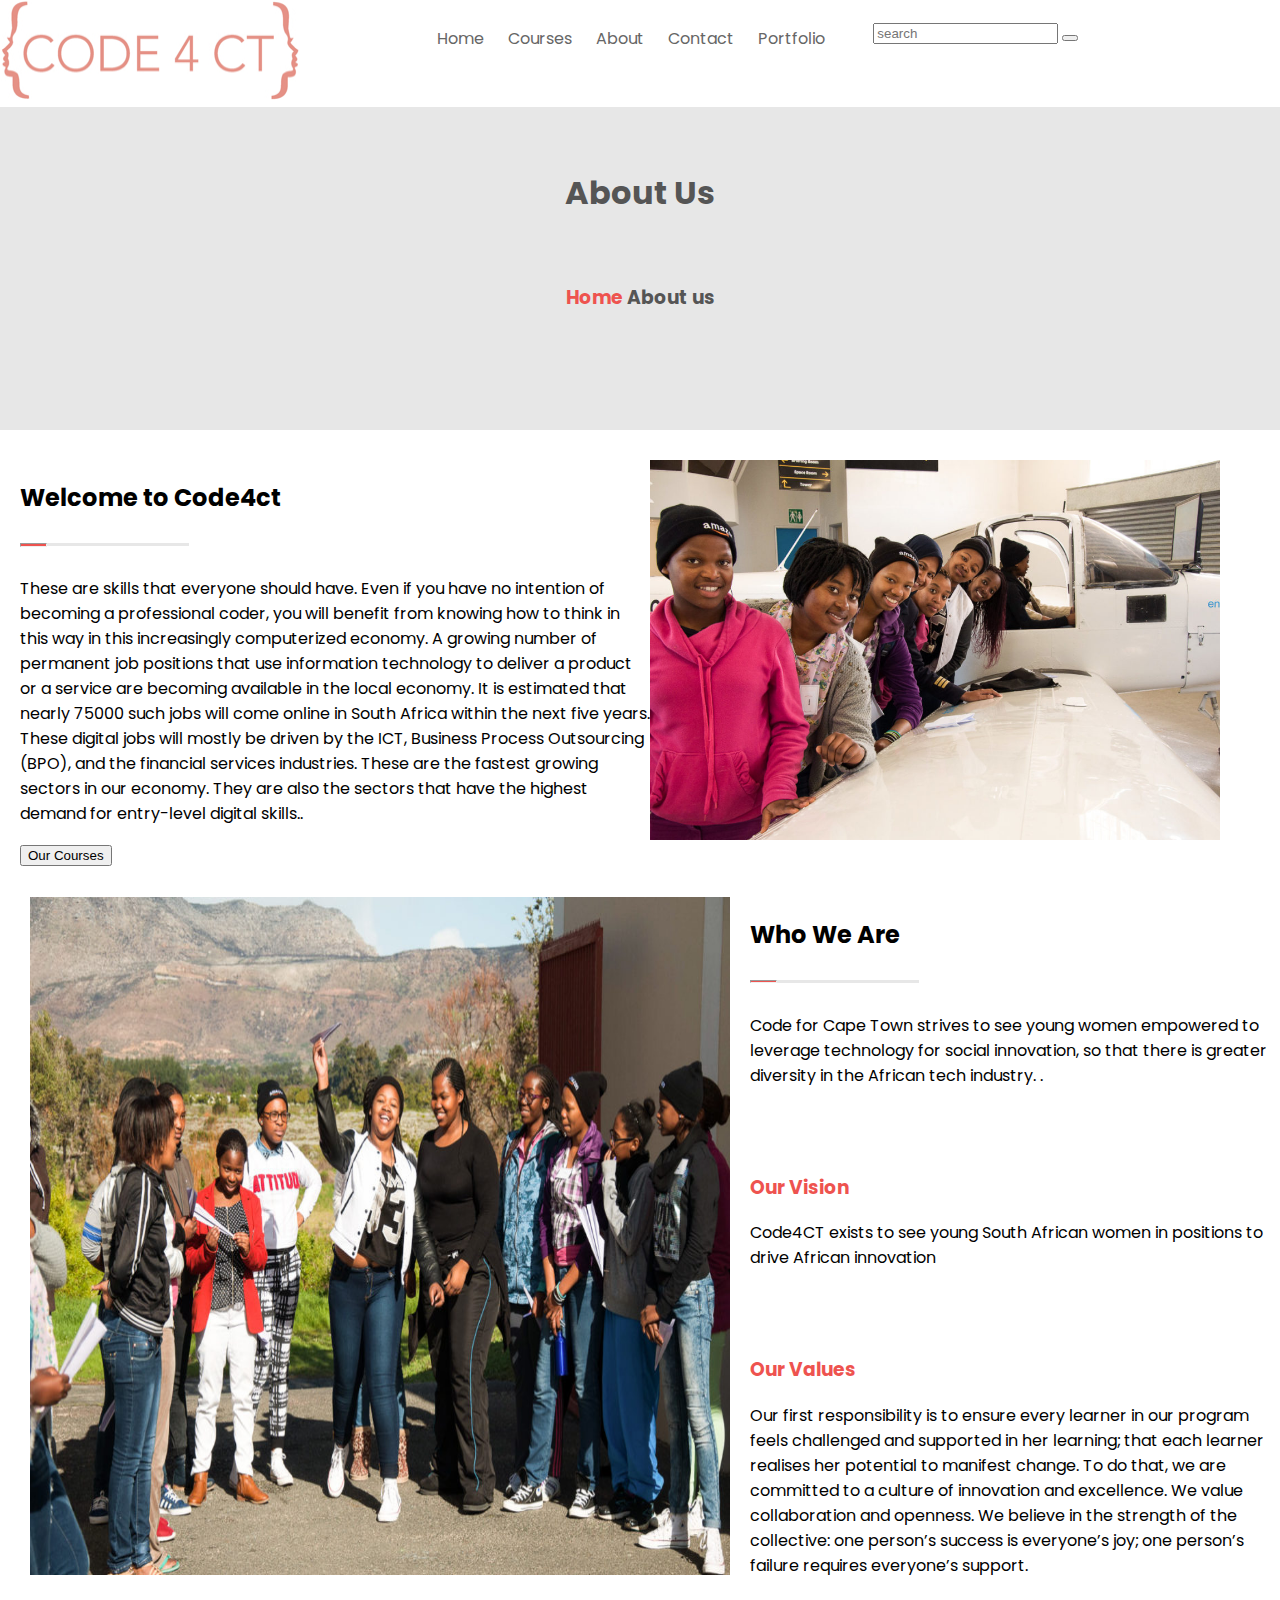
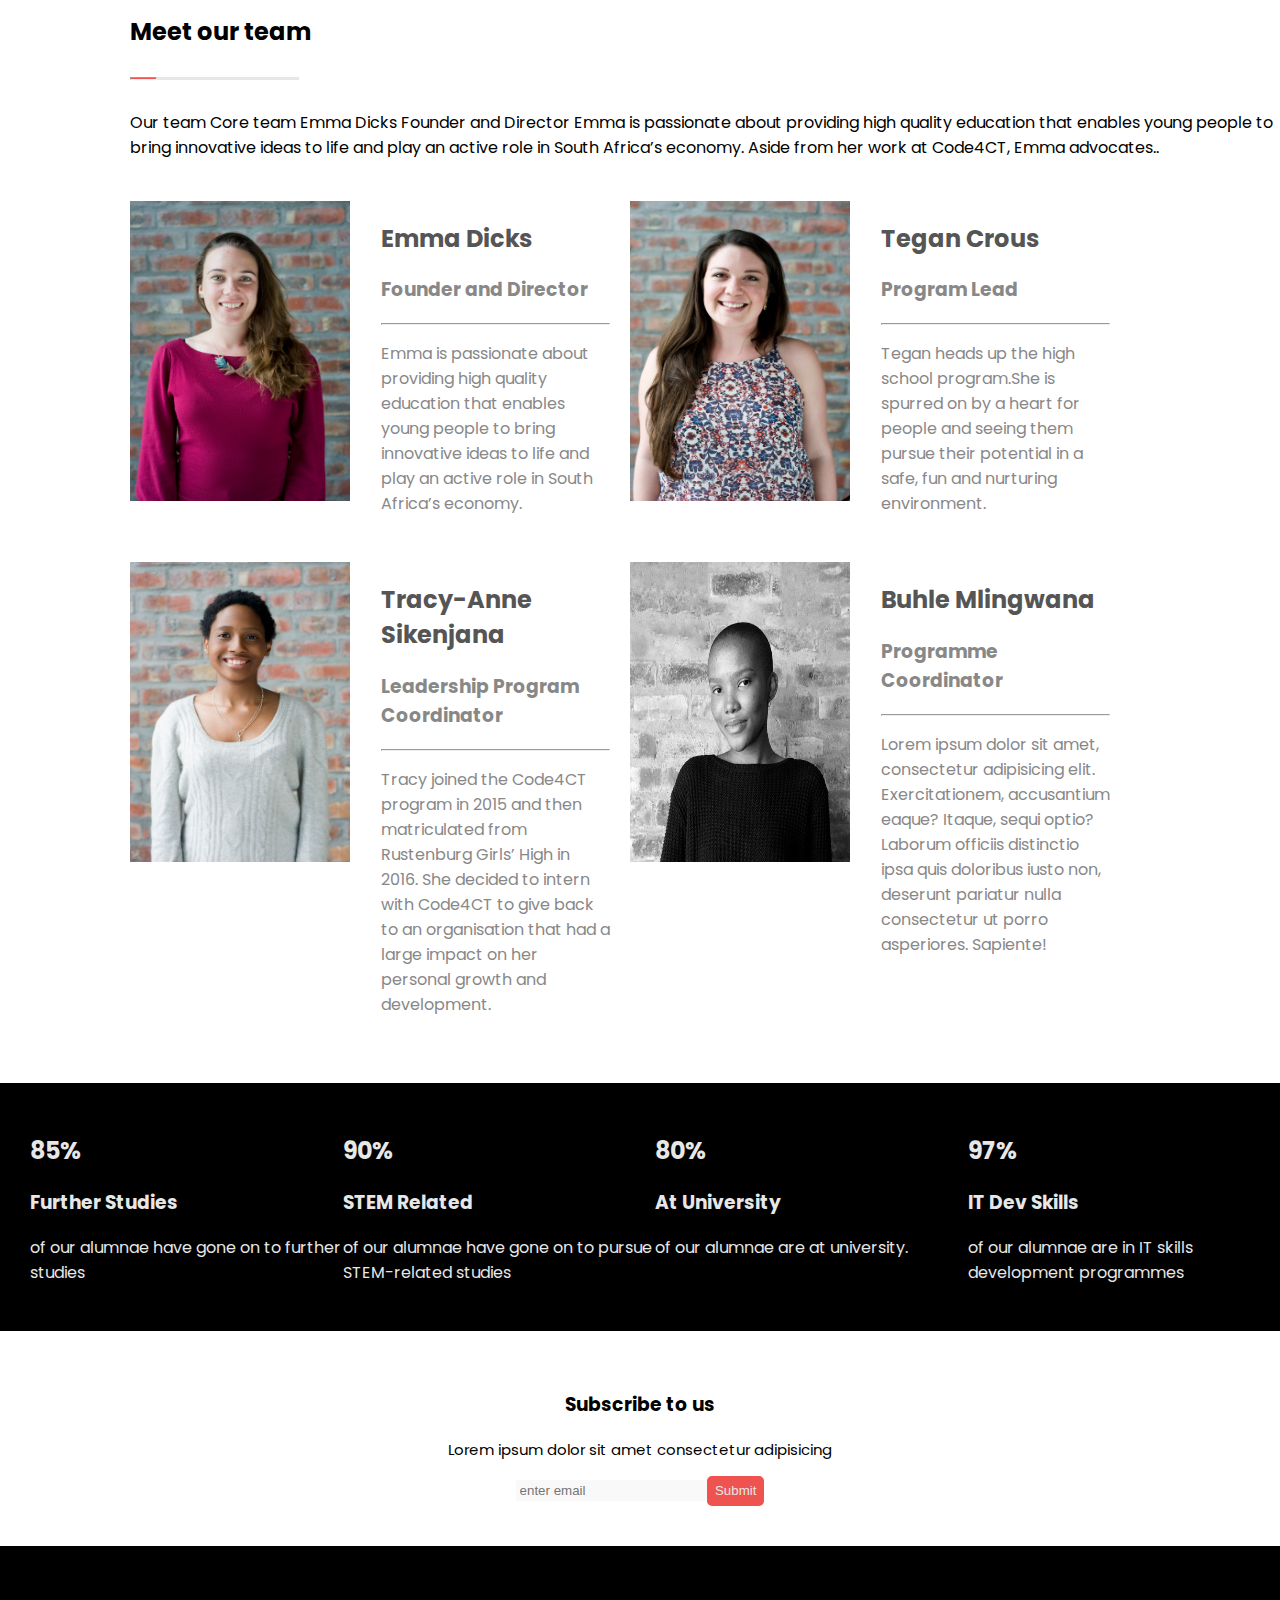
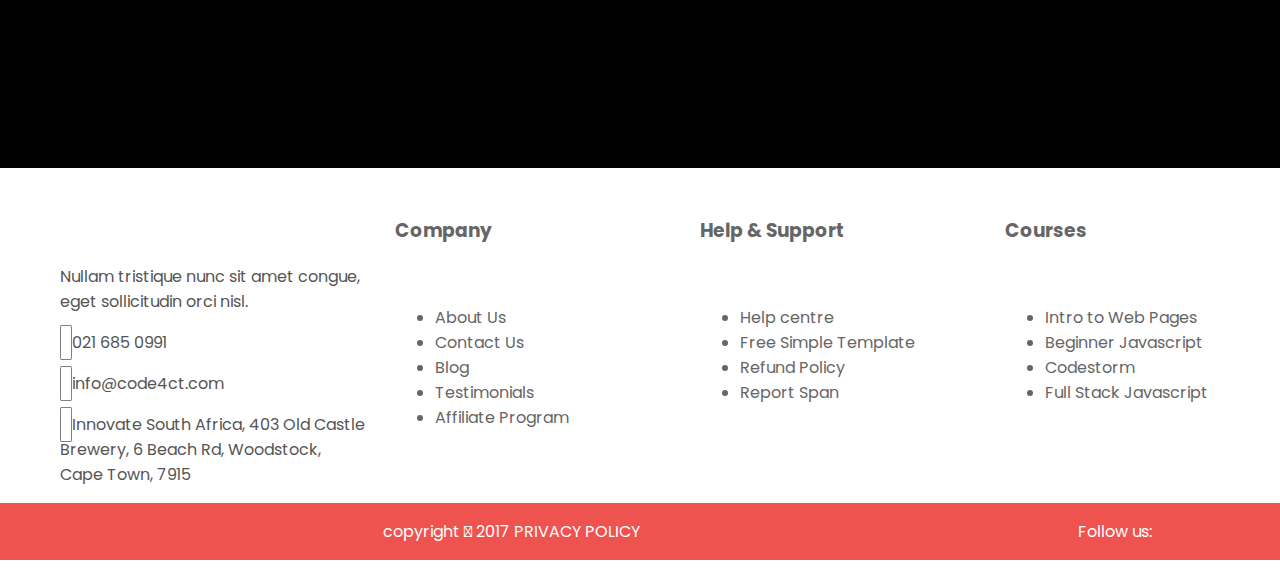
<file: about.html>
<!DOCTYPE html>
<html>

<head>
    <meta charset="utf-8" />
    <meta http-equiv="X-UA-Compatible" content="IE=edge">
    <title>about</title>
    <meta name="viewport" content="width=device-width, initial-scale=1">
    <!-- links for icons -->
    <link rel="stylesheet" href="https://use.fontawesome.com/releases/v5.5.0/css/all.css" integrity="sha384-B4dIYHKNBt8Bc12p+WXckhzcICo0wtJAoU8YZTY5qE0Id1GSseTk6S+L3BlXeVIU"
        crossorigin="anonymous">
    <link rel="stylesheet" type="text/css" media="screen" href="css/styles.css" />

</head>

<body>
    <nav>

        <!-- logo -->
        <div class="logo">
            <img src="images/code4ct-logo-1.jpg" alt="">
        </div>


        <ul>
            <li><a href="index.html">Home</a></li>
            <li><a href="courses.html">Courses</a></li>
            <li><a href="about.html">About</a></li>
            <li><a href="contact.html">Contact</a></li>
            <li><a href="portfolio.html">Portfolio</a></li>
        </ul>

        <!-- searchBox -->
        <div class="searchBox">
            <input type="text" placeholder="search">
            <button id="search"><i class="fas fa-search"></i></button>
        </div>
    </nav>
    <!-- heading -->
    <main class="banner">
        <h1>About Us</h1>
        <br>
        <h3><span>Home</span><i class="fas fa-long-arrow-alt-right"></i> About us</h3>
    </main>

    <!-- welcome section -->
    <main class="welcome">
        <!-- description -->
        <div class="welcomeDescrip">
            <h2>Welcome to Code4ct</h2>
            <hr class="short">
            <hr class="long">
            <br>
            <p>These are skills that everyone should have. Even if you have no intention of becoming a professional
                coder, you will benefit from knowing how to think in this way in this increasingly computerized
                economy. A growing number of permanent job positions that use information technology to deliver a
                product or a service are becoming available in the local economy. It is estimated that nearly 75000
                such jobs will come online in South Africa within the next five years. These digital jobs will mostly
                be driven by the ICT, Business Process Outsourcing (BPO), and the financial services industries. These
                are the fastest growing sectors in our economy. They are also the sectors that have the highest demand
                for entry-level digital skills..</p>

            <button>Our Courses</button>
        </div>
        <!-- img -->
        <article class="welcomeImg">
            <img src="images/who1.jpg" alt="">
        </article>
    </main>

    <!-- who are we section -->
    <main class="whoWe">
        <!-- img -->
        <div class="weImg">
            <img src="images/who2.jpg" alt="">

        </div>

        <!-- description -->
        <summary class="weDescrip">
            <h2>Who We Are</h2>
            <hr class="short">
            <hr class="long">
            <br>
            <p>Code for Cape Town strives to see young women empowered to leverage technology for social innovation, so
                that there is greater diversity in the African tech industry. . </p>
            <br>
            <br>

            <h3>Our Vision</h3>
            <p>Code4CT exists to see young South African women in positions to drive African innovation</p>
            <br>
            <br>

            <h3>Our Values</h3>
            <p>Our first responsibility is to ensure every learner in our program feels challenged and supported in her
                learning; that each learner realises her potential to manifest change.
                To do that, we are committed to a culture of innovation and excellence. We value collaboration and
                openness.
                We believe in the strength of the collective: one person’s success is everyone’s joy; one person’s
                failure requires everyone’s support. </p>

        </summary>
    </main>

    <!-- Meet the team section -->
    <article class="team">
        <div>
            <h2>Meet our team</h2>
            <hr class="short">
            <hr class="long">
        </div>
        <br>
        <p>Our team Core team Emma Dicks Founder and Director Emma is passionate about providing high quality education
            that enables young people to bring innovative ideas to life and play an active role in South Africa’s
            economy. Aside from her work at Code4CT, Emma advocates..</p>
        <br>
        <div class="mainPic">
            <!-- emma dicks -->
            <div class="pics">
                <div>
                    <img src="images/team_img1.jpg" alt="">
                </div>

                <div class="picDe">
                    <h2>Emma Dicks</h2>
                    <h3>Founder and Director</h3>
                    <hr>
                    <p>Emma is passionate about providing high quality education that enables young people to bring
                        innovative ideas to life and play an active role in South Africa’s economy.</p>
                    <a href=""><i class="fab fa-facebook-f"></i></a>
                    <a href=""><i class="fab fa-twitter"></i></a>
                    <a href=""><i class="fab fa-pinterest-p"></i></a>
                    <a href=""><i class="fab fa-google-plus-g"></i></a>
                    <a href=""><i class="fab fa-linkedin-in"></i></a>
                    <a href=""><i class="fab fa-skype"></i></a>
                </div>
            </div>

            <!-- tegan crous -->
            <div class="pics">
                <div>
                    <img src="images/team_img2.jpg" alt="">
                </div>

                <div class="picDe">
                    <h2>Tegan Crous</h2>
                    <h3>Program Lead</h3>
                    <hr>
                    <p>Tegan heads up the high school program.She is spurred on by a heart for people and seeing them
                        pursue their potential in a safe, fun and nurturing environment.</p>
                    <a href=""><i class="fab fa-facebook-f"></i></a>
                    <a href=""><i class="fab fa-twitter"></i></a>
                    <a href=""><i class="fab fa-pinterest-p"></i></a>
                    <a href=""><i class="fab fa-google-plus-g"></i></a>
                    <a href=""><i class="fab fa-linkedin-in"></i></a>
                    <a href=""><i class="fab fa-skype"></i></a>
                </div>
            </div>

            <!-- tracey-anne  -->
            <div class="pics">
                <div>
                    <img src="images/team_img3.jpg" alt="">
                </div>

                <div class="picDe">
                    <h2>Tracy-Anne Sikenjana</h2>
                    <h3>Leadership Program Coordinator</h3>
                    <hr>
                    <p>Tracy joined the Code4CT program in 2015 and then matriculated from Rustenburg Girls’ High in
                        2016. She decided to intern with Code4CT to give back to an organisation that had a large
                        impact on her personal growth and development. </p>
                    <a href=""><i class="fab fa-facebook-f"></i></a>
                    <a href=""><i class="fab fa-twitter"></i></a>
                    <a href=""><i class="fab fa-pinterest-p"></i></a>
                    <a href=""><i class="fab fa-google-plus-g"></i></a>
                    <a href=""><i class="fab fa-linkedin-in"></i></a>
                    <a href=""><i class="fab fa-skype"></i></a>
                </div>
            </div>

            <!-- buntle -->
            <div class="pics">
                <div>
                    <img src="images/team_img4.jpg" alt="buntle">
                </div>

                <div class="picDe">
                    <h2>Buhle Mlingwana</h2>
                    <h3>Programme Coordinator</h3>
                    <hr>
                    <p>Lorem ipsum dolor sit amet, consectetur adipisicing elit. Exercitationem, accusantium eaque?
                        Itaque, sequi optio? Laborum officiis distinctio ipsa quis doloribus iusto non, deserunt
                        pariatur nulla consectetur ut porro asperiores. Sapiente!</p>
                    <a href=""><i class="fab fa-facebook-f"></i></a>
                    <a href=""><i class="fab fa-twitter"></i></a>
                    <a href=""><i class="fab fa-pinterest-p"></i></a>
                    <a href=""><i class="fab fa-google-plus-g"></i></a>
                    <a href=""><i class="fab fa-linkedin-in"></i></a>
                    <a href=""><i class="fab fa-skype"></i></a>
                </div>
            </div>
        </div>
    </article>

    <!-- stats -->
    <section class="stats">
        <summary>
            <h2>85%</h2>
            <h3>Further Studies</h3>
            <p>of our alumnae have gone on to further studies</p>
        </summary>

        <main>
            <h2>90%</h2>
            <h3>STEM Related</h3>
            <p>of our alumnae have gone on to pursue STEM-related studies</p>
        </main>

        <summary>
            <h2>80%</h2>
            <h3>At University</h3>
            <p>of our alumnae are at university.</p>
        </summary>

        <main>
            <h2>97%</h2>
            <h3>IT Dev Skills</h3>
            <p>of our alumnae are in IT skills development programmes</p>
        </main>

    </section>
    <aside class="subscribe">
        <h3><i class="fas fa-paper-plane"></i> Subscribe to us</h3>
        <p>Lorem ipsum dolor sit amet consectetur adipisicing</p>
        <!-- email box -->
        <input type="text" placeholder="enter email"><button>Submit</button>

    </aside>

    <button onclick="topFunction()" id="backTop" title="Go to top"><i class="fas fa-arrow-up"></i></button>
    <!-- carousel of sponsor -->
    <aside class="sponsors">
        <div class="sponsorContainer">
            <section class="sponsorItems">
                <img src="images/sponsor1.png" alt="">
                <img src="images/sponsor2.png" alt="">
                <img src="images/sponsor10.png" alt="">
                <img src="images/sponsor11.png" alt="">
                <img src="images/sponsor13.png" alt="">
                <img src="images/sponsor14.png" alt="">
                <img src="images/sponsor15.png" alt="">
                <img src="images/sponsor6.png" alt="">
                <img src="images/sponsor7.png" alt="">
                <img src="images/sponsor9.png" alt="">
                <img src="images/sponsor8.png" alt="">
                <img src="images/sponsor4.png" alt="">
            </section>

        </div>
    </aside>

    <section class="contact">
        <article class="contactItem1">
            <p>Nullam tristique nunc sit amet congue, eget sollicitudin orci nisl.</p>
            <p><a href=""><i class="fas fa-phone"></i></a> 021 685 0991</p>
            <p><a href=""><i class="fas fa-envelope"></i></a> info@code4ct.com</p>
            <p><a href=""><i class="fas fa-map-marker-alt"></i></a> Innovate South Africa, 403 Old Castle Brewery, 6
                Beach Rd, Woodstock, Cape Town, 7915 </p>

        </article>

        <div class="contactItem2">
            <h3>Company</h3>
            <br>
            <ul>
                <li>About Us</li>
                <li>Contact Us</li>
                <li>Blog</li>
                <li>Testimonials</li>
                <li>Affiliate Program</li>
            </ul>
        </div>

        <section class="contactItem2">
            <h3>Help & Support</h3>
            <br>
            <ul>
                <li>Help centre</li>
                <li>Free Simple Template</li>
                <li>Refund Policy</li>
                <li>Report Span</li>
            </ul>
        </section>

        <article class="contactItem2">
            <h3>Courses</h3>
            <br>
            <ul>
                <li>Intro to Web Pages</li>
                <li>Beginner Javascript</li>
                <li>Codestorm</li>
                <li>Full Stack Javascript</li>
            </ul>
        </article>

    </section>

    <!-- footer -->
    <footer>
        <div class="copyright">
            <p>copyright  2017 PRIVACY POLICY</p>
        </div>


        <article class="follow">
            <p>Follow us:
                <a href=""><i class="fab fa-facebook-f"></i></a>
                <a href=""><i class="fab fa-twitter"></i></a>
                <a href=""><i class="fab fa-pinterest-p"></i></a>
                <a href=""><i class="fab fa-google-plus-g"></i></a>
                <a href=""><i class="fab fa-linkedin-in"></i></a>
                <a href=""><i class="fab fa-skype"></i></a>
            </p>
        </article>
    </footer>


</body>

</html>
</file>
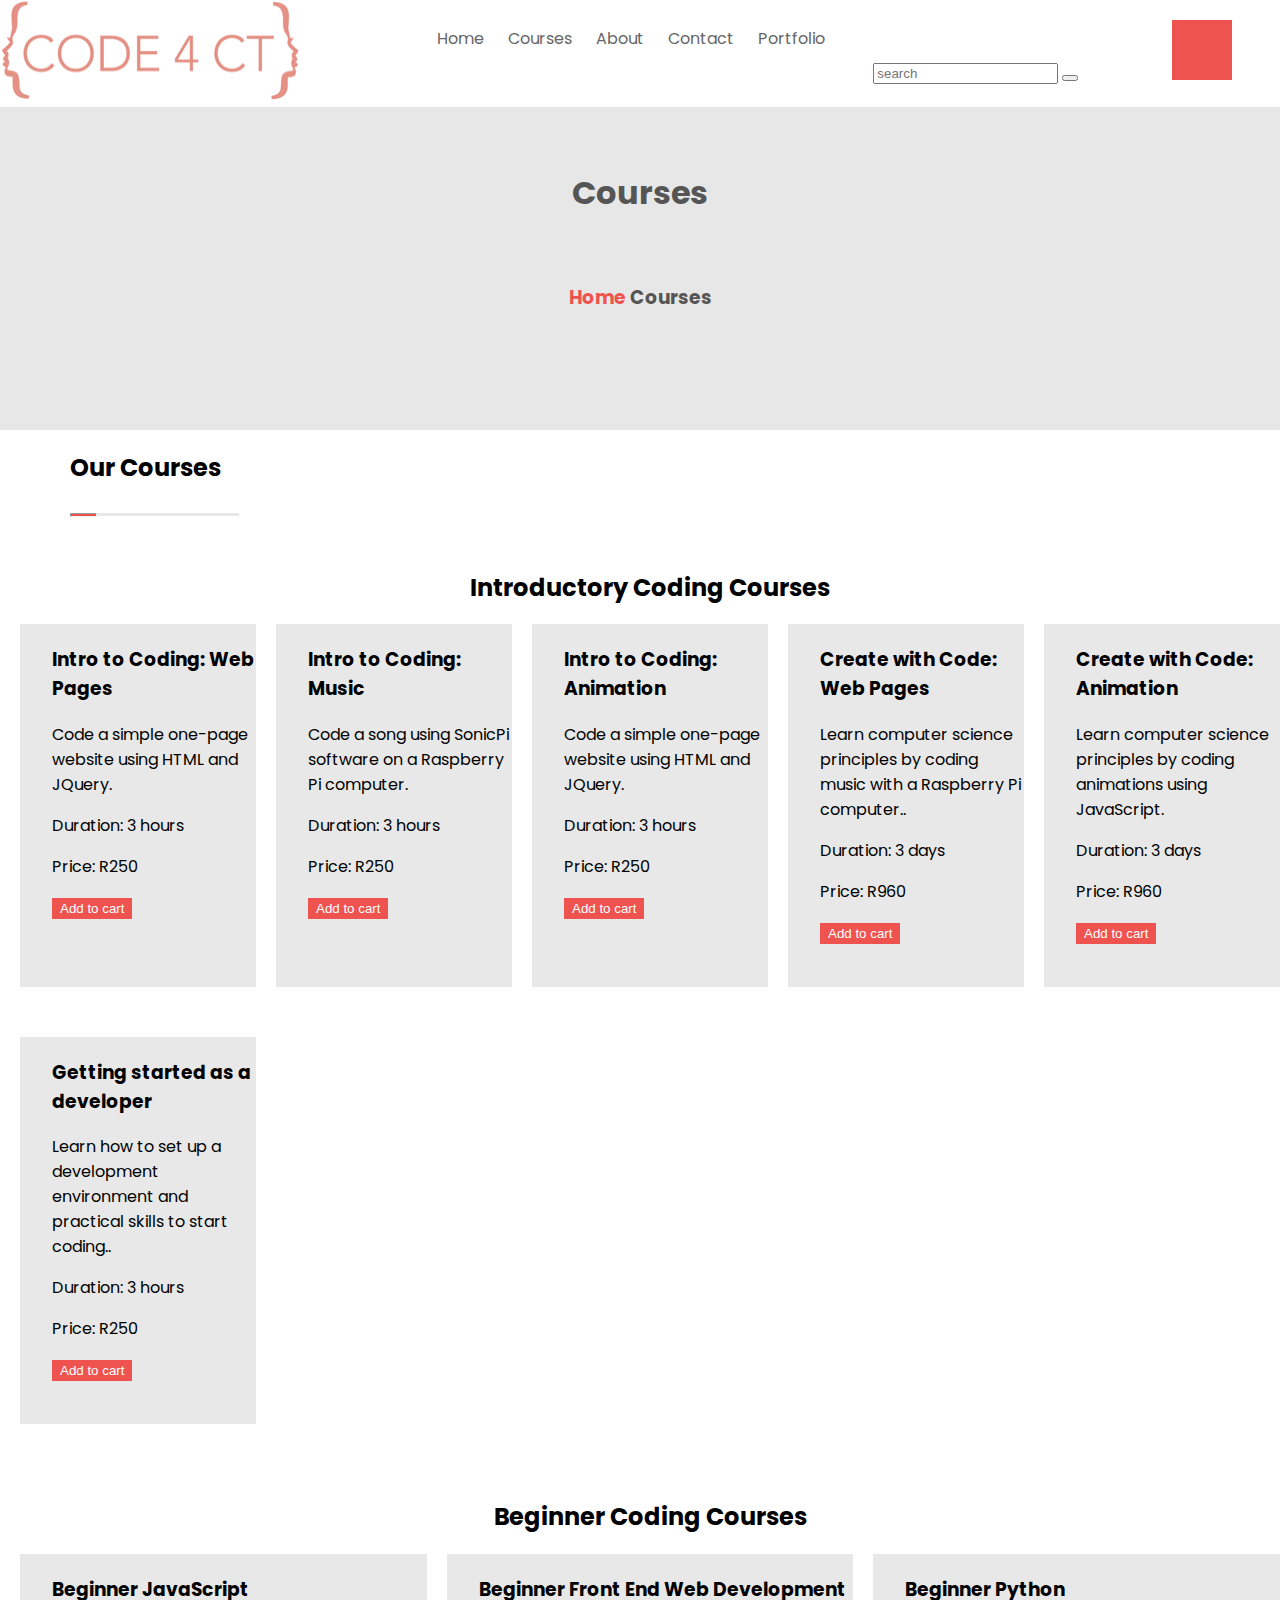
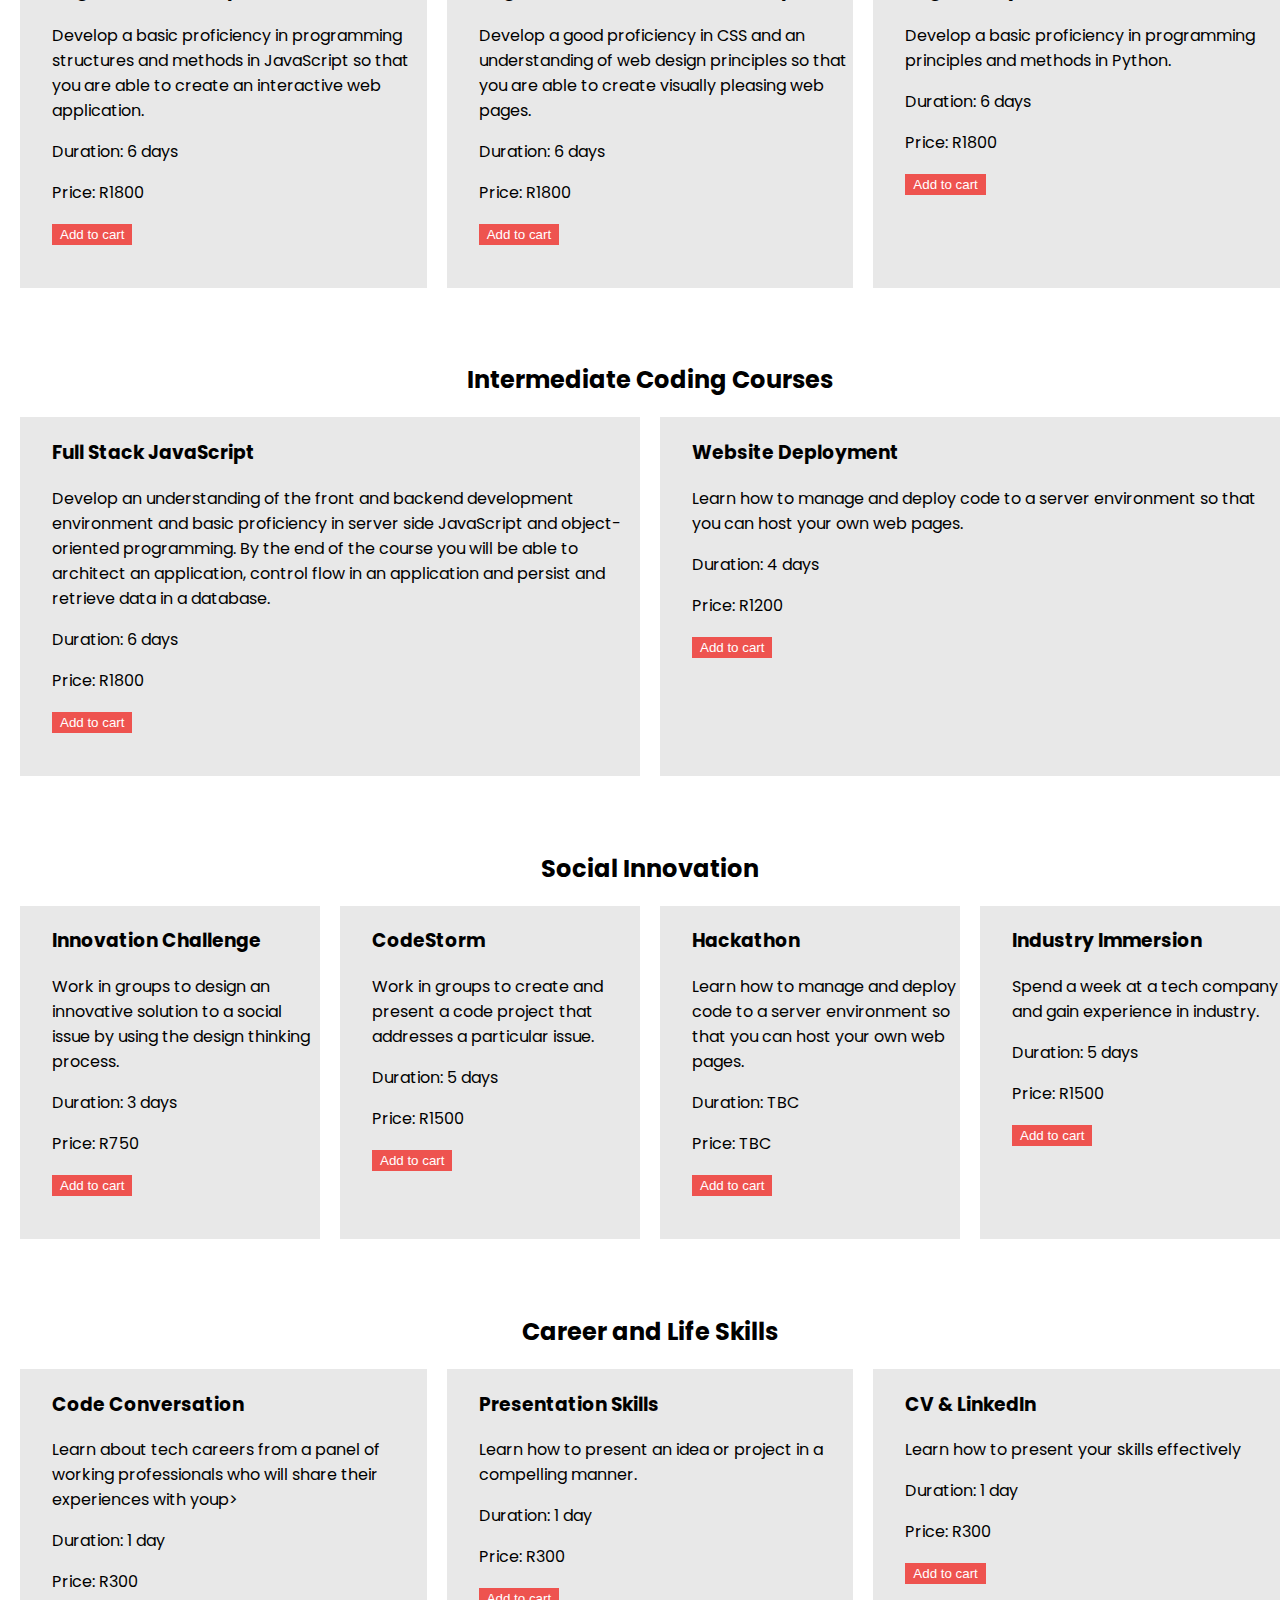
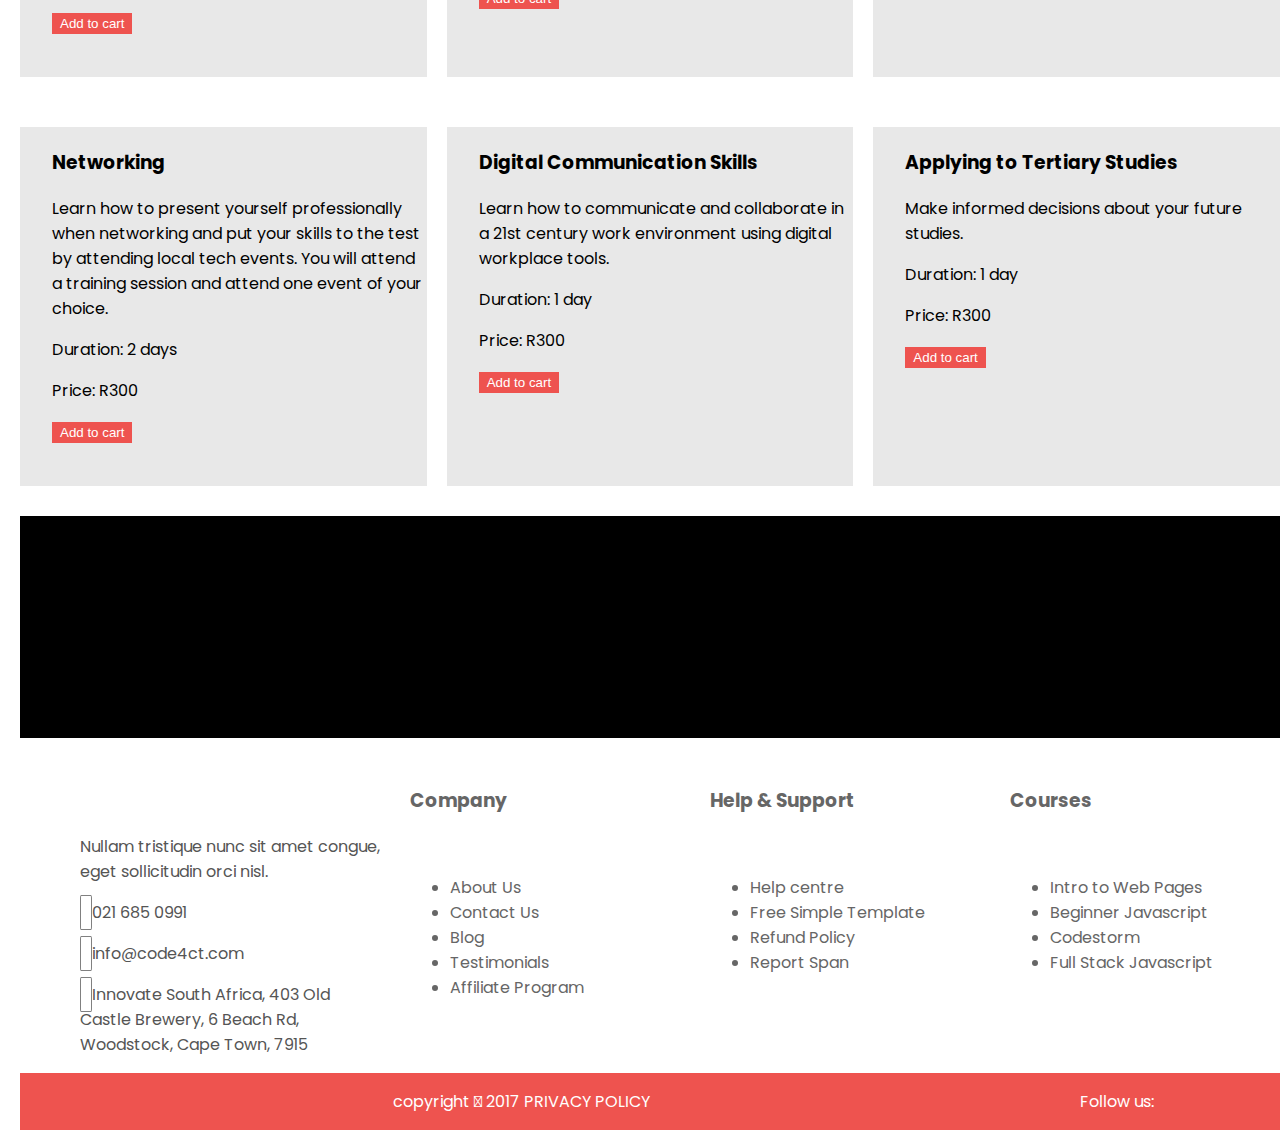
<file: courses.html>
<!DOCTYPE html>
<html>

<head>
    <meta charset="utf-8" />
    <meta http-equiv="X-UA-Compatible" content="IE=edge">
    <title>Courses</title>
    <meta name="viewport" content="width=device-width, initial-scale=1">
    <link rel="stylesheet" type="text/css" media="screen" href="css/styles.css" />
    <!-- font awesome -->
    <link rel="stylesheet" href="https://use.fontawesome.com/releases/v5.5.0/css/all.css" integrity="sha384-B4dIYHKNBt8Bc12p+WXckhzcICo0wtJAoU8YZTY5qE0Id1GSseTk6S+L3BlXeVIU"
        crossorigin="anonymous">
    <!-- <script src="main.js"></script> -->
</head>

<body>

    <nav>

        <!-- logo -->
        <div class="logo">
            <img src="images/code4ct-logo-1.jpg" alt="">
        </div>


        <ul>
            <li><a href="index.html">Home</a></li>
            <li><a href="courses.html">Courses</a></li>
            <li><a href="about.html">About</a></li>
            <li><a href="contact.html">Contact</a></li>
            <li><a href="portfolio.html">Portfolio</a></li>
        </ul>

        <!-- searchBox -->
        <div class="searchBox">
            <input type="text" placeholder="search">
            <button id="search"><i class="fas fa-search"></i></button>
            <button class="cart" id="cart"><i class="fas fa-shopping-cart"></i></button>
        </div>

        
    </nav>

    <button onclick="topFunction()" id="backTop" title="Go to top"><i class="fas fa-arrow-up"></i></button>

    <!-- heading -->
    <main class="banner">
        <h1>Courses</h1>
        <br>
        <h3><span>Home</span><i class="fas fa-long-arrow-alt-right"></i> Courses</h3>
    </main>
    
    <div  class="our">
        <h2>Our Courses</h2>
        <hr class="short">
        <hr class="long">
    </div>

    <!-- courses -->
    <article class="courses">


        <section>
            <br>
            <h2>Introductory Coding Courses</h2>
            <main class="course">
                <article class="course1">
                    <h3>Intro to Coding: Web Pages</h3>
                    <p>Code a simple one-page website using HTML and JQuery.</p>
                    <p>Duration: 3 hours</p>
                    <p>Price: R250</p>
                    <button id="item">Add to cart</button>
                </article>

                <article class="course1">
                    <h3>Intro to Coding: Music</h3>
                    <p>Code a song using SonicPi software on a Raspberry Pi computer.</p>
                    <p>Duration: 3 hours</p>
                    <p>Price: R250</p>
                    <button>Add to cart</button>
                </article>

                <article class="course1">
                    <h3>Intro to Coding: Animation</h3>
                    <p>Code a simple one-page website using HTML and JQuery.</p>
                    <p>Duration: 3 hours</p>
                    <p>Price: R250</p>
                    <button>Add to cart</button>
                </article>

                <article class="course1">
                    <h3>Create with Code: Web Pages</h3>
                    <p>Learn computer science principles by coding music with a Raspberry Pi computer..</p>
                    <p>Duration: 3 days</p>
                    <p>Price: R960</p>
                    <button>Add to cart</button>
                </article>

                <article class="course1">
                    <h3>Create with Code: Animation</h3>
                    <p>Learn computer science principles by coding animations using JavaScript.</p>
                    <p>Duration: 3 days</p>
                    <p>Price: R960</p>
                    <button>Add to cart</button>
                </article>

                <article class="course1">
                    <h3>Getting started as a developer</h3>
                    <p>Learn how to set up a development environment and practical skills to start coding..</p>
                    <p>Duration: 3 hours</p>
                    <p>Price: R250</p>
                    <button>Add to cart</button>
                </article>
            </main>
        </section>

    </article>

    <article class="courses">

        <section>
            <br>
            <h2>Beginner Coding Courses</h2>
            <main class="course2">
                <article class="course1">
                    <h3>Beginner JavaScript</h3>
                    <p>Develop a basic proficiency in programming structures and methods in JavaScript so that you are
                        able to create an interactive web application.</p>
                    <p>Duration: 6 days</p>
                    <p>Price: R1800</p>
                    <button>Add to cart</button>
                </article>

                <article class="course1">
                    <h3>Beginner Front End Web Development</h3>
                    <p>Develop a good proficiency in CSS and an understanding of web design principles so that you are
                        able to create visually pleasing web pages.</p>
                    <p>Duration: 6 days</p>
                    <p>Price: R1800</p>
                    <button>Add to cart</button>
                </article>

                <article class="course1">
                    <h3>Beginner Python</h3>
                    <p>Develop a basic proficiency in programming principles and methods in Python.</p>
                    <p>Duration: 6 days</p>
                    <p>Price: R1800</p>
                    <button>Add to cart</button>
                </article>


            </main>
        </section>

    </article>

    <article class="courses">

        <section>
            <br>
            <h2>Intermediate Coding Courses</h2>
            <main class="course3">
                <article class="course1">
                    <h3>Full Stack JavaScript</h3>
                    <p>Develop an understanding of the front and backend development environment and basic proficiency
                        in server side JavaScript and object-oriented programming. By the end of the course you will be
                        able to architect an application, control flow in an application and persist and retrieve data
                        in a database.</p>
                    <p>Duration: 6 days</p>
                    <p>Price: R1800</p>
                    <button>Add to cart</button>
                </article>

                <article class="course1">
                    <h3>Website Deployment</h3>
                    <p>Learn how to manage and deploy code to a server environment so that you can host your own web
                        pages.</p>
                    <p>Duration: 4 days</p>
                    <p>Price: R1200</p>
                    <button>Add to cart</button>
                </article>

            </main>
        </section>

    </article>
    <article class="courses">

        <section>
            <br>
            <h2>Social Innovation</h2>
            <main class="course4">
                <article class="course1">
                    <h3>Innovation Challenge</h3>
                    <p>Work in groups to design an innovative solution to a social issue by using the design thinking
                        process.</p>
                    <p>Duration: 3 days</p>
                    <p>Price: R750</p>
                    <button>Add to cart</button>
                </article>

                <article class="course1">
                    <h3>CodeStorm</h3>
                    <p>Work in groups to create and present a code project that addresses a particular issue. </p>
                    <p>Duration: 5 days</p>
                    <p>Price: R1500</p>
                    <button>Add to cart</button>
                </article>

                <article class="course1">
                    <h3>Hackathon</h3>
                    <p>Learn how to manage and deploy code to a server environment so that you can host your own web
                        pages.</p>
                    <p>Duration: TBC</p>
                    <p>Price: TBC</p>
                    <button>Add to cart</button>
                </article>

                <article class="course1">
                    <h3>Industry Immersion</h3>
                    <p>Spend a week at a tech company and gain experience in industry.</p>
                    <p>Duration: 5 days</p>
                    <p>Price: R1500</p>
                    <button>Add to cart</button>
                </article>
            </main>
        </section>

    </article>

    <article class="courses">

        <section>
            <br>
            <h2>Career and Life Skills</h2>
            <main class="course5">

                <article class="course1">
                    <h3>Code Conversation</h3>
                    <p>Learn about tech careers from a panel of working professionals who will share their experiences
                        with youp>
                        <p>Duration: 1 day</p>
                        <p>Price: R300</p>
                        <button>Add to cart</button>
                </article>

                <article class="course1">
                    <h3>Presentation Skills</h3>
                    <p>Learn how to present an idea or project in a compelling manner. </p>
                    <p>Duration: 1 day</p>
                    <p>Price: R300</p>
                    <button>Add to cart</button>
                </article>

                <article class="course1">
                    <h3>CV & LinkedIn</h3>
                    <p>Learn how to present your skills effectively</p>
                    <p>Duration: 1 day</p>
                    <p>Price: R300</p>
                    <button>Add to cart</button>
                </article>

                <article class="course1">
                    <h3>Networking</h3>
                    <p>Learn how to present yourself professionally when networking and put your skills to the test by
                        attending local tech events. You will attend a training session and attend one event of your
                        choice.</p>
                    <p>Duration: 2 days</p>
                    <p>Price: R300</p>
                    <button>Add to cart</button>
                </article>

                <section class="course1">
                    <h3>Digital Communication Skills</h3>
                    <p>Learn how to communicate and collaborate in a 21st century work environment using digital
                        workplace tools. </p>
                    <p>Duration: 1 day</p>
                    <p>Price: R300</p>
                    <button>Add to cart</button>
                </section>

                <section class="course1">
                    <h3>Applying to Tertiary Studies</h3>
                    <p>Make informed decisions about your future studies.</p>
                    <p>Duration: 1 day</p>
                    <p>Price: R300</p>
                    <button>Add to cart</button>
                </section>


            </main>
        </section>

        <!-- carousel of sponsor -->
        <aside class="sponsors">
            <div class="sponsorContainer">
                <section class="sponsorItems">
                    <img src="images/sponsor1.png" alt="">
                    <img src="images/sponsor2.png" alt="">
                    <img src="images/sponsor10.png" alt="">
                    <img src="images/sponsor11.png" alt="">
                    <img src="images/sponsor13.png" alt="">
                    <img src="images/sponsor14.png" alt="">
                    <img src="images/sponsor15.png" alt="">
                    <img src="images/sponsor6.png" alt="">
                    <img src="images/sponsor7.png" alt="">
                    <img src="images/sponsor9.png" alt="">
                    <img src="images/sponsor8.png" alt="">
                    <img src="images/sponsor4.png" alt="">
                </section>

            </div>
        </aside>

        <section class="contact">
            <article class="contactItem1">
                <p>Nullam tristique nunc sit amet congue, eget sollicitudin orci nisl.</p>
                <p><a href=""><i class="fas fa-phone"></i></a> 021 685 0991</p>
                <p><a href=""><i class="fas fa-envelope"></i></a> info@code4ct.com</p>
                <p><a href=""><i class="fas fa-map-marker-alt"></i></a> Innovate South Africa, 403 Old Castle Brewery,
                    6
                    Beach Rd, Woodstock, Cape Town, 7915 </p>

            </article>

            <div class="contactItem2">
                <h3>Company</h3>
                <br>
                <ul>
                    <li>About Us</li>
                    <li>Contact Us</li>
                    <li>Blog</li>
                    <li>Testimonials</li>
                    <li>Affiliate Program</li>
                </ul>
            </div>

            <section class="contactItem2">
                <h3>Help & Support</h3>
                <br>
                <ul>
                    <li>Help centre</li>
                    <li>Free Simple Template</li>
                    <li>Refund Policy</li>
                    <li>Report Span</li>
                </ul>
            </section>

            <article class="contactItem2">
                <h3>Courses</h3>
                <br>
                <ul>
                    <li>Intro to Web Pages</li>
                    <li>Beginner Javascript</li>
                    <li>Codestorm</li>
                    <li>Full Stack Javascript</li>
                </ul>
            </article>

        </section>

        <!-- footer -->
        <footer>
            <div class="copyright">
                <p>copyright  2017 PRIVACY POLICY</p>
            </div>


            <article class="follow">
                <p>Follow us:
                    <a href=""><i class="fab fa-facebook-f"></i></a>
                    <a href=""><i class="fab fa-twitter"></i></a>
                    <a href=""><i class="fab fa-pinterest-p"></i></a>
                    <a href=""><i class="fab fa-google-plus-g"></i></a>
                    <a href=""><i class="fab fa-linkedin-in"></i></a>
                    <a href=""><i class="fab fa-skype"></i></a>
                </p>
            </article>
        </footer>

    </article>

    <script src="js/main.js"></script>




</body>

</html>
</file>
<file: css/styles.css>
@import url("https://fonts.googleapis.com/css?family=Poppins");
body {
  margin-left: 0%;
  margin-right: 0%;
  font-family: "Poppins", sans-serif;
}

* {
  scroll-behavior: smooth;
}

nav ul {
  word-spacing: 1.25em;
  padding: 0.625em;
}

nav {
  color: #666666;
  position: fixed;
  background-color: white;
  width: 100%;
  top: 0%;
}

nav a {
  color: #666666;
  text-decoration: none;
}

ul :hover {
  color: #ee534f;
}

.logo img {
  width: 18.75em;
  height: 6.25em;
  margin-left: 0%;
}

.searchBox {
  padding: 1.25em;
  width: 100%;
}

header {
  background-image: url(../images/Code4CT-homepage.jpg);
  color: #e8e8e8;
  width: 100%;
  height: 34.375em;
  text-align: center;
  padding-top: 5em;
}

header h1 {
  font-size: 2.813em;
  padding-left: 5.625em;
  padding-right: 5.625em;
  padding-top: 1em;
}

header p {
  padding-right: 11.875em;
  padding-left: 11.875em;
  font-size: 0.938em;
  line-height: 1.75;
}

.skills {
  text-align: center;
  background-color: black;
  width: 100%;
  color: #e8e8e8;
}

.icons {
  padding: 3.75em;
}

.icons i {
  font-size: 1.875em;
  color: #ee534f;
}

.our {
  padding-left: 4.375em;
}

.mainContainer {
  padding-top: 4.375em;
}

.fourImages img {
  width: 12.5em;
  height: 12.5em;
}

.bigImg img {
  height: 31.25em;
  width: 50em;
}

.team {
  background-color: white;
  color: black;
  padding-bottom: 1.25em;
}

.contactItem1 {
  padding-top: 3.125em;
}

.contactItem2 {
  background-color: white;
  color: #666666;
  text-align: left;
  padding-left: 1.875em;
}

footer {
  display: inline;
}

.copyright {
  padding: 0%;
  margin: 0%;
}

.follow {
  padding: 0%;
  padding-right: 20%;
}

.banner {
  padding-top: 8.75em;
  text-align: center;
  padding-bottom: 6.25em;
  background-color: #e7e7e7;
  color: #555555;
}
.banner p {
  color: #ee534f;
}

.subHead {
  display: inline-block;
}

.message {
  text-align: left;
  padding-left: 1.875em;
  padding-bottom: 5em;
}

.messageSend {
  margin-left: 1.875em;
  font-size: 1.25em;
}

.welcomeImg {
  background-color: grey;
  width: 35.625em;
  height: 23.75em;
}
.welcomeImg img {
  width: 100%;
  height: 100%;
}

.weImg {
  background-color: grey;
  height: 42.375em;
  width: 43.75em;
}
.weImg img {
  width: 100%;
  height: 100%;
}

.whoWe {
  padding-left: 1.875em;
}

.welcome {
  padding-bottom: 1.875em;
  padding-top: 1.875em;
  padding-left: 1.25em;
}

.weDescrip {
  padding-left: 1.25em;
}
.weDescrip h3 {
  color: #ee534f;
}

.stats {
  padding-bottom: 1.875em;
  padding-top: 1.875em;
  color: #e7e7e7;
  background-color: black;
  padding-left: 30px;
}

.portfolioHead {
  text-align: center;
}

.courses {
  padding-left: 20px;
}
.courses h2 {
  text-align: center;
}

.course1 {
  border: 2px solid #e8e8e8;
  padding-left: 30px;
  padding-bottom: 40px;
  margin-bottom: 30px;
}

nav {
  display: grid;
  grid-template-columns: 1fr 1fr 1fr;
}

nav li {
  list-style: none;
  display: inline-block;
  word-spacing: 20px;
}

.about {
  display: grid;
  grid-template-columns: 1fr 1fr;
  padding: 70px;
}

.images {
  display: grid;
  grid-template-columns: 1fr 1fr;
  padding-left: 130px;
  grid-row-gap: 25px;
  grid-column-gap: 10px;
}

.images img {
  width: 200px;
  height: 200px;
}

.skills {
  display: grid;
  grid-template-columns: 1fr 1fr 1fr 1fr;
  font-size: 15px;
}

.our {
  display: inline-block;
}

.mainContainer {
  display: grid;
  grid-template-columns: 1fr 1fr;
  grid-gap: 10px;
}

.fourImages {
  display: grid;
  grid-template-columns: 1fr 1fr;
  grid-column-gap: 20px;
}

.mainPic {
  display: grid;
  grid-template-columns: 500px 500px;
}

.team {
  margin-left: 8.125em;
}

.pics {
  display: grid;
  grid-template-columns: 1fr 1fr;
}

.pics img {
  width: 220px;
  height: 300px;
  background-color: gray;
}

.picDe {
  padding-left: 1px;
  padding-right: 20px;
}

.counter {
  display: grid;
  grid-template-columns: 1fr 1fr 1fr 1fr;
}

.contact {
  display: grid;
  grid-template-columns: 1fr 1fr 1fr 1fr;
}

footer {
  width: 100%;
  display: grid;
  grid-template-columns: 1fr 1fr;
  background-color: #ee534f;
  text-align: right;
  color: white;
}

.follow {
  text-align: right;
  padding-left: 250px;
}

footer a {
  color: white;
}

.message {
  display: grid;
  grid-template-columns: 1fr 1fr;
}

.welcome {
  display: grid;
  grid-template-columns: 1fr 1fr;
}

.whoWe {
  display: grid;
  grid-template-columns: 1fr 1fr;
}

.stats {
  display: grid;
  grid-template-columns: 1fr 1fr 1fr 1fr;
}

.galleryContainer {
  display: grid;
  grid-template-columns: 300px 300px 435px 300px;
}

.galleryContainer2 {
  display: grid;
  grid-template-columns: 300px 435px 300px 300px;
}

.galleryContainer3 {
  display: grid;
  grid-template-columns: 300px 300px 435px 300px;
}

.course {
  display: grid;
  grid-template-columns: 1fr 1fr 1fr 1fr 1fr;
  grid-gap: 20px;
}

.course2 {
  display: grid;
  grid-template-columns: 1fr 1fr 1fr;
  grid-gap: 20px;
}

.course3 {
  display: grid;
  grid-template-columns: 1fr 1fr;
  grid-gap: 20px;
}

.course4 {
  display: grid;
  grid-template-columns: 1fr 1fr 1fr 1fr;
  grid-gap: 20px;
}

.course5 {
  display: grid;
  grid-template-columns: 1fr 1fr 1fr;
  grid-gap: 20px;
}

#start, #donate {
  height: 6vh;
  width: 8.125em;
  border-radius: 5px;
}

a {
  text-decoration: none;
}

#donate .fa-angle-double-right {
  color: black;
}

#start:hover {
  width: 137px;
}
#start:hover .fa-angle-double-right {
  padding-left: 0.625em;
  color: white;
}

#donate:hover {
  width: 137px;
}
#donate:hover .fa-angle-double-right {
  padding-left: 0.625em;
  color: white;
}

button a .fa-angle-double-right {
  display: none;
}

button:hover {
  text-align: left;
  color: white;
}
button:hover .fa-angle-double-right {
  display: inline;
  padding: 0.313em;
  color: #e7e7e7;
  text-decoration: none;
}

#start {
  background-color: #ee534f;
  border: 3px solid #ee534f;
  color: #e8e8e8;
}

#donate {
  background-color: black;
  border: 3px solid #e8e8e8;
  color: #e8e8e8;
}

.long {
  width: 8.75em;
  height: 1.2px;
  background-color: #e7e7e7;
  border: 1px solid #e7e7e7;
  float: left;
}

.short {
  width: 1.563em;
  height: 1.5px;
  background-color: #ee534f;
  float: left;
}

.middle {
  width: 1.563em;
  height: 1.5px;
  background-color: #ee534f;
  padding-bottom: 0%;
}

.middle2 {
  width: 8.75em;
  height: 1.2px;
  background-color: #e7e7e7;
  border: 1px solid #e7e7e7;
}

.readMore {
  width: 15%;
  border: 1px solid #e8e8e8;
  border-radius: 0%;
}

.picDe p, .picDe h3, .picDe hr {
  color: #888888;
}
.picDe h2 {
  color: #555555;
}
.picDe a {
  font-size: 1.25em;
  padding-right: 0.313em;
  color: #888888;
}

.counter {
  text-align: center;
  background-color: black;
  width: 100%;
  color: #e8e8e8;
  padding-left: 1.875em;
  padding-right: 1.875em;
  padding-top: 3.75em;
  padding-bottom: 3.75em;
}

.count {
  padding-right: 3.125em;
}

.counter {
  margin-left: 0%;
}
.counter span {
  font-size: 1.875em;
}
.counter p {
  font-size: 1em;
}
.counter hr {
  width: 1.25em;
  color: #ee534f;
  border: 1px solid #ee534f;
}

.subscribe {
  text-align: center;
  padding-bottom: 2.5em;
  padding-top: 2.5em;
}

.subscribe p {
  font-size: 0.938em;
}
.subscribe i {
  color: #ee534f;
}
.subscribe input {
  padding-right: 0.625em;
  background-color: #f9f9f9;
  border: 2px solid #f9f9f9;
}
.subscribe button {
  background-color: #ee534f;
  color: #e7e7e7;
  border: 2px solid #ee534f;
  height: 2.25em;
  border-radius: 5px;
}

#backTop {
  display: none;
  position: fixed;
  bottom: 20px;
  right: 30px;
  z-index: 99;
  border: none;
  outline: none;
  background-color: #ee534f;
  color: white;
  cursor: pointer;
  padding: 15px;
  border-radius: 10px;
  font-size: 18px;
}

#backTop:hover {
  background-color: #555;
}

.sponsors {
  background-color: black;
  color: white;
  overflow: hidden;
  height: 13.875em;
}

.sponsorItems {
  width: 100%;
  display: grid;
  grid-template-columns: 1fr 1fr 1fr 1fr 1fr 1fr 1fr 1fr 1fr 1fr 1fr 1fr;
  animation-name: slider;
  animation-duration: 20s;
  animation-iteration-count: infinite;
  animation-timing-function: linear;
  position: relative;
  left: 100%;
}

@keyframes slider {
  100% {
    position: relative;
    left: -3000px;
  }
}
.sponsors img {
  height: auto;
  width: auto;
  margin-right: 3.125em;
}

.contact {
  padding-top: 1.875em;
  background-color: white;
  margin-left: 3.75em;
  color: #555555;
  text-align: left;
}

.fa-phone, .fa-envelope, .fa-map-marker-alt, .fa-clock {
  padding: 0.313em;
  border-radius: 10%;
  border: 1px solid grey;
  color: #555555;
}

.fa-phone:hover, .fa-envelope:hover, .fa-map-marker-al :hover, .fa-clock:hover {
  color: #ee534f;
}

.gallery {
  margin-left: 90px;
}
.gallery img {
  width: 100%;
  height: 100%;
  transition: opacity 0.3s linear;
}
.gallery img:hover {
  transform: scale(1.1);
}

.buttons {
  padding-left: 600px;
  padding-top: 30px;
  padding-bottom: 40px;
}
.buttons button {
  color: #888888;
  background-color: white;
  border: 1px solid #888888;
  width: 30px;
}
.buttons button:hover {
  background-color: #ee534f;
  color: white;
}

.messageSend button {
  background-color: #ee534f;
  color: white;
  border: 1px solid #ee534f;
  width: 170px;
  height: 50px;
}

.banner span {
  color: #ee534f;
}

.course1 {
  background-color: #e8e8e8;
}
.course1 button {
  color: white;
  background-color: #ee534f;
  border: 2px solid #ee534f;
}

.cart {
  margin-left: 90px;
  background-color: #ee534f;
  color: white;
  border: 1px solid #ee534f;
  text-align: center;
  width: 60px;
  height: 60px;
  font-size: 20px;
}

@media only screen and (min-device-width: 0px) and (max-device-width: 767px) {
  nav {
    font-size: 8px;
    width: 360px;
    position: fixed;
  }
  nav img {
    width: 40px;
    height: 40px;
  }

  .searchBox {
    width: 100%;
  }

  header h1 {
    font-size: 1.813em;
    padding-top: 1em;
    padding-left: 0%;
    padding-right: 0%;
  }

  header p {
    font-size: 0.938em;
    line-height: 1.75;
    padding: 0%;
  }

  .about {
    display: block;
  }

  .images {
    display: inline-block;
    padding-left: 0%;
  }

  .readMore {
    width: 30%;
    border: 1px solid #e8e8e8;
    border-radius: 0%;
    font-size: 10px;
  }

  .skills {
    font-size: 10px;
    display: block;
  }

  .our {
    padding-left: 0%;
    width: 360px;
  }
  .our p {
    font-size: 10px;
    padding-left: 20px;
    padding-right: 20px;
  }

  .mainContainer {
    display: block;
    padding-left: 75px;
  }

  .fourImages {
    display: block;
  }

  .fourImages img {
    width: 12.5em;
    height: 12.5em;
  }

  .bigImg img {
    width: 12.5em;
    height: 12.5em;
  }

  .mainPic {
    display: block;
  }

  .team {
    margin-left: 2.125em;
  }

  .pics {
    display: grid;
    grid-template-columns: 1fr 1fr;
  }

  .pics img {
    width: 110px;
    height: 179px;
    background-color: gray;
  }

  .picDe {
    font-size: 10px;
  }

  .counter {
    padding-left: 0;
  }
  .counter span {
    font-size: 0.875em;
  }

  .count {
    padding-right: 0.125em;
  }

  .sponsors {
    width: 360px;
    height: 2.875em;
  }
  .sponsors img {
    width: 100%;
    height: 100%;
  }

  .contact {
    display: block;
  }

  .follow {
    font-size: 10px;
    padding-left: 0%;
  }

  .copyright {
    font-size: 10px;
  }

  .welcome {
    display: block;
  }

  .welcomeImg {
    margin-top: 10px;
    width: 21.625em;
    height: 15.75em;
  }

  .weImg {
    height: 17.375em;
    width: 18.75em;
  }

  .whoWe {
    display: block;
  }

  .stats {
    font-size: 10px;
  }

  .con {
    padding-left: 20px;
  }

  .message {
    display: block;
  }

  .mapouter {
    text-align: right;
    height: 500px;
    width: 100%;
  }

  .galleryContainer {
    display: grid;
    grid-template-columns: 1fr 1fr 1fr 1fr;
  }

  .galleryContainer2 {
    display: grid;
    grid-template-columns: 1fr 1fr 1fr 1fr;
  }

  .galleryContainer3 {
    display: grid;
    grid-template-columns: 1fr 1fr 1fr 1fr;
  }

  .buttons {
    padding-left: 107px;
    padding-top: 30px;
    padding-bottom: 40px;
  }

  .gallery {
    margin-left: 13px;
  }
}
@media only screen and (min-device-width: 768px) and (max-device-width: 1024px) {
  nav {
    width: auto;
  }

  header {
    width: 48em;
    padding-left: 0%;
    padding-right: 0%;
  }

  header h1 {
    padding-left: 0%;
    padding-right: 0%;
  }

  .about {
    padding-right: 103px;
    margin-left: 11em;
    padding: 0%;
    display: block;
  }

  .skills {
    width: 51em;
    margin-top: 34px;
  }

  .icons {
    padding-left: 30px;
    padding: 0%;
    padding-top: 30px;
  }

  .bigImg img {
    height: 25.25em;
    width: 19em;
  }

  .fourImages img {
    width: 9.5em;
    height: 9.5em;
  }

  .our {
    padding-left: 1.375em;
  }

  .team {
    margin-left: 1.125em;
  }

  .counter {
    width: 44em;
  }

  .subscribe {
    width: 44em;
  }

  .follow {
    padding-left: 0%;
  }

  .welcomeImg {
    background-color: white;
    width: 23.625em;
    height: 18.75em;
    padding-top: 13em;
  }

  .weImg {
    height: 26.375em;
    width: 26.75em;
    padding-top: 168px;
    background-color: white;
  }

  .messageSend {
    margin-left: 0.875em;
  }

  .con {
    margin-left: 20px;
  }

  .galleryContainer {
    grid-template-columns: auto auto auto auto;
  }

  .galleryContainer2 {
    grid-template-columns: auto auto auto auto;
  }

  .galleryContainer3 {
    grid-template-columns: auto auto auto auto;
  }

  .buttons {
    padding-left: 395px;
  }
}

/*# sourceMappingURL=styles.css.map */
</file>
